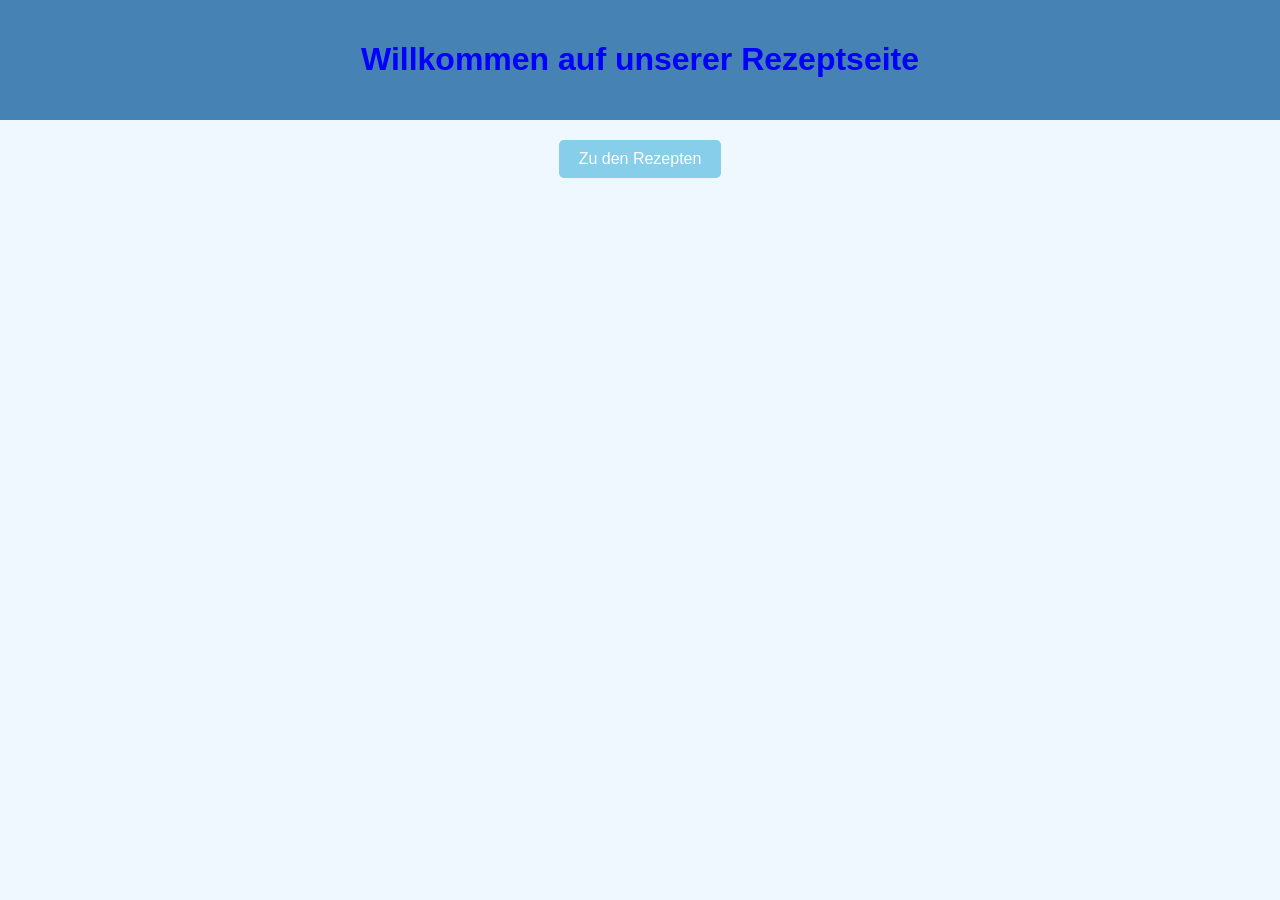
<file: index.html>
<!DOCTYPE html>
<html lang="de">
<head>
    <meta charset="UTF-8">
    <meta name="viewport" content="width=device-width, initial-scale=1.0">
    <title>Rezepte Startseite</title>
    <link rel="stylesheet" href="style.css">
</head>
<body>
    <header>
        <h1>Willkommen auf unserer Rezeptseite</h1>
    </header>
    <nav>
        <a href="rezepte.html">Zu den Rezepten</a>
    </nav>
</body>
</html>
</file>
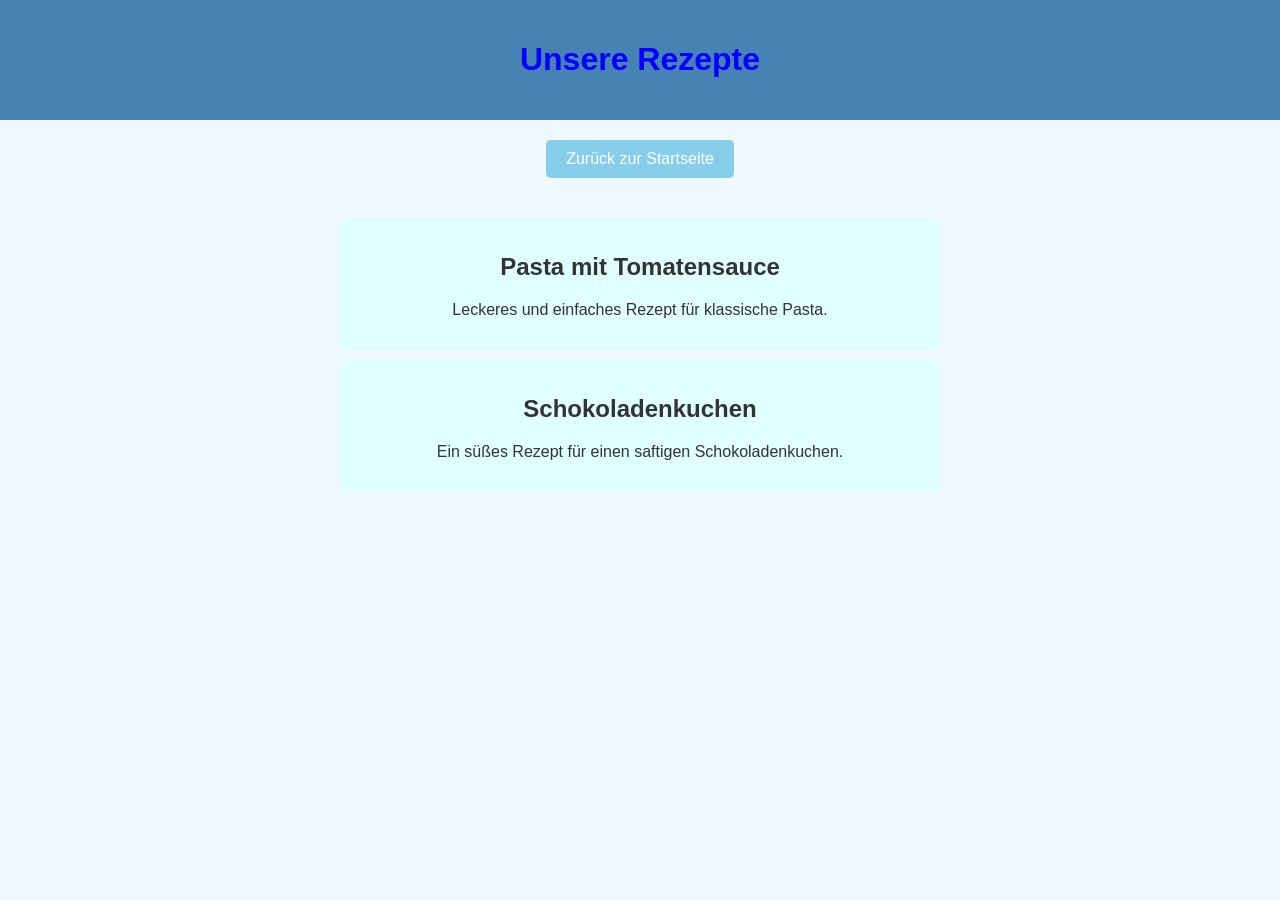
<file: rezepte.html>
<!DOCTYPE html>
<html lang="de">
<head>
    <meta charset="UTF-8">
    <meta name="viewport" content="width=device-width, initial-scale=1.0">
    <title>Rezepte</title>
    <link rel="stylesheet" href="style.css">
</head>
<body>
    <header>
        <h1>Unsere Rezepte</h1>
    </header>
    <nav>
        <a href="index.html">Zurück zur Startseite</a>
    </nav>
    <section>
        <article>
            <h2>Pasta mit Tomatensauce</h2>
            <p>Leckeres und einfaches Rezept für klassische Pasta.</p>
        </article>
        <article>
            <h2>Schokoladenkuchen</h2>
            <p>Ein süßes Rezept für einen saftigen Schokoladenkuchen.</p>
        </article>
    </section>
</body>
</html>
</file>
<file: style.css>
body {
    font-family: Arial, sans-serif;
    background-color: #f0f8ff;
    color: #333;
    text-align: center;
    margin: 0;
}

header {
    background-color: #4682b4;
    color: blue;
    padding: 20px;
}

nav a {
    display: inline-block;
    padding: 10px 20px;
    margin: 20px;
    background-color: #87ceeb;
    color: white;
    text-decoration: none;
    border-radius: 5px;
}

nav a:hover {
    background-color: #5f9ea0;
}

section {
    margin: 20px auto;
    max-width: 600px;
}

article {
    background-color: #e0ffff;
    padding: 15px;
    margin: 10px 0;
    border-radius: 8px;
}
</file>
